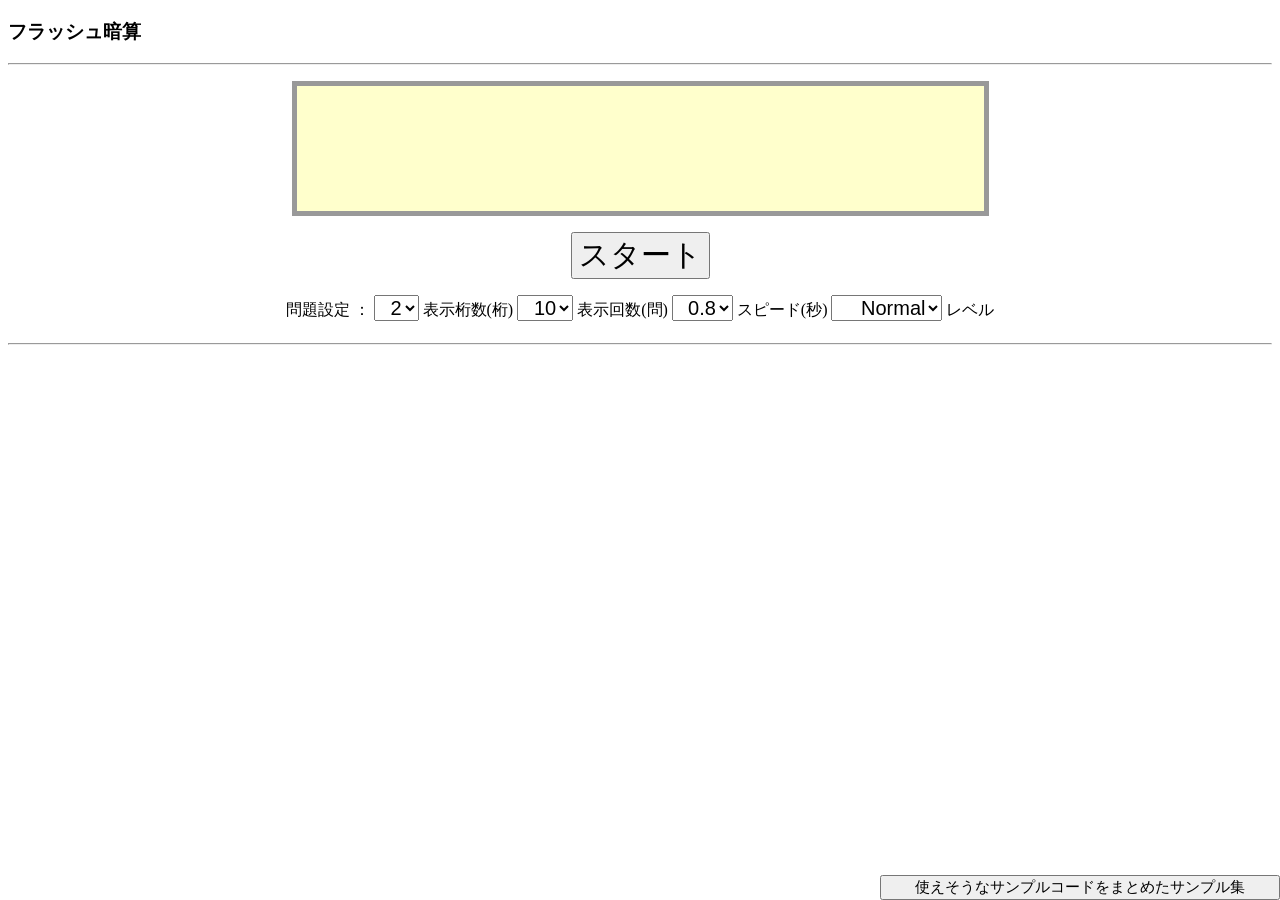
<file: index.html>
<!DOCTYPE HTML>
<html>

<head>
    <meta charset="utf-8">
    <script type="text/javascript" src="script.js"></script>
    <link rel="stylesheet" type="text/css" href="style.css" />
    <title>フラッシュ暗算</title>
</head>

<body>
    <h3>フラッシュ暗算</h3>
    <hr>
    <form name="flash">
        <!-- <form name="flash" onSubmit="return false;"> -->
        <p align="center"><input type="text" name="number" size="10" id="number"></p>
        <p align="center"><input type="button" name="b_start" value="スタート" onClick="f_start()" class="button"></p>
        <p align="center">問題設定 ：

            <select name="set1" class="setting">
                <option value="1">1</option>
                <option value="2" selected>2</option>
                <option value="3">3</option>
                <option value="4">4</option>
                <option value="5">5</option>
                <option value="6">6</option>
                <option value="7">7</option>
                <option value="8">8</option>
                <option value="9">9</option>
                <option value="10">10</option>
                <option value="11">11</option>
                <option value="12">12</option>
            </select>
            表示桁数(桁)
            <select name="set2" class="setting">
                <option value="5">5</option>
                <option value="10" selected>10</option>
                <option value="15">15</option>
                <option value="20">20</option>
                <option value="30">30</option>
                <option value="40">40</option>
                <option value="50">50</option>
                <option value="100">100</option>
            </select>
            表示回数(問)
            <select name="set3" class="setting">
                <option value="2">2</option>
                <option value="1">1</option>
                <option value="0.8" selected>0.8</option>
                <option value="0.6">0.6</option>
                <option value="0.4">0.4</option>
                <option value="0.2">0.2</option>
                <option value="0.1">0.1</option>
                <option value="0.05">0.05</option>
            </select>
            スピード(秒)
            <select name="set4" class="setting">
                <option value="Normal" selected>Normal</option>
                <option value="Hard">Hard</option>
                <option value="Very Hard">Very Hard</option>
            </select>
            レベル

        </p>
        <h4>
            <p>

            </p>
        </h4>
    </form>

    <hr>
    <div id="f_seiseki"></div>

</body>
<!-- <input type="button" name="b_start" value="使えそうなサンプルコードをまとめたサンプル集" location.href="f_html_2()"  class="button2"> -->
<input type="button" name="b_start" value="使えそうなサンプルコードをまとめたサンプル集"   class="button2" value="リンク" onClick="window.open('https://takeshi-ooiwa.github.io/contact/')">
    
</html>
</file>
<file: style.css>
#number {
    font-size: 100px;
    font-weight: bold;
    text-align: center;
    padding: 5px;
    border: 5px solid #999999;
    background-color: #FFFFCC;
}

.button {
    font-size: 30px;
}

.button2 {
    font-size: 15px;
    width: 400px;
    /* display: block;
    margin: 0 0 0 auto; */

    position: absolute;
    right: 0;
    bottom: 0;

}

.setting {
    font-size: 20px;
    text-align: right;
}
</file>
